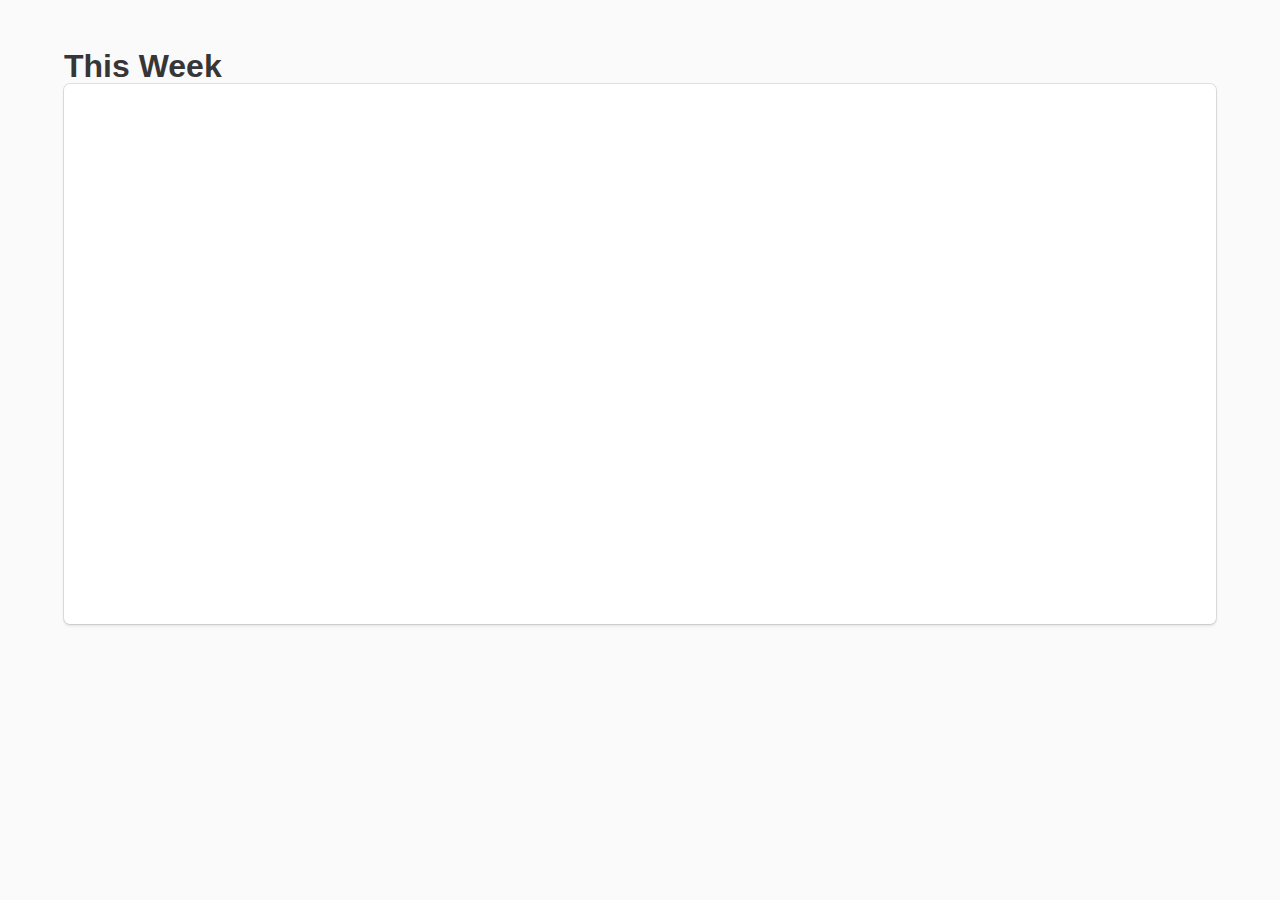
<file: mocks/timeline/timeline.html>
<html>
  <head>
    <script src="https://d3js.org/d3.v5.min.js"></script>
    <!-- <script src="https://unpkg.com/axios/dist/axios.min.js"></script> -->
    <link rel="stylesheet" type="text/css" href="bulma.css" />
    <style type="text/css">
      body {
        background-color: #fafafa;
      }

      .dot {
        fill: coral;
        stroke: white;
      }
      .now {
        stroke: none;
        fill: black;
      }
      .box-topper {
        margin-bottom: 0;
      }
      path {
        stroke: coral;
      }

      .domain {
        stroke-linecap: round;
        stroke-width: 5; /* Can this be bound somehow? */
      }
      .tick line {
        stroke: none;
      }
    </style>
  </head>
  <body>
    <div class="section">
      <div class="container">
        <div class="columns">
          <div class="column">
            <h1 class="title" style="margin-bottom: 0;">This Week</h1>
            <div class="box">
              <svg width="500" height="500"></svg>
            </div>
          </div>
          <div class="colmumn"></div>
        </div>
      </div>
    </div>
    <script type="text/javascript">
      //https://bl.ocks.org/gordlea/27370d1eea8464b04538e6d8ced39e89

      //need the should attends to show the faded dots, whcih prob actually won't be faded
      var timeline = d3.select("svg");
      var height = 500;
      var circleX = 100;
      var circleR = 9;
      var circleLineWidth = 2;
      var timelineLineWidth = 5;

      var parseTime = d3.timeParse("%Q");
      var y = d3.scaleTime().range([height - 20, 10]);

      d3.json("https://gleeclub.gatech.edu/cgi-bin/api/week_of_events").then(
        function(data) {
          console.log(data);
          //this needs to go from monday to sunday
          var now = new Date();
          monday = d3.timeMonday();
          var sunday = new Date();
          sunday.setTime(monday.getTime() + 7 * 86400000 - 1);
          y.domain([sunday, monday]);

          data.forEach(function(d, i) {
            d.callTime = parseTime(d.callTime);
            d.yPos = y(d.callTime);
          });

          timeline
            .append("g")
            .attr("transform", "translate(" + (circleX - 1) + ",0)")
            // .call(d3.axisLeft(y).ticks(0).tickSizeOuter(0));
            .call(
              d3
                .axisLeft(y)
                .ticks(7)
                .tickFormat(d3.timeFormat("%a"))
                .tickSizeOuter(0)
            );

          //do something neat when an event is now
          timeline
            .selectAll("circle")
            .data(data)
            .enter()
            .append("circle")
            .attr("class", "dot")
            .attr("cy", function(d, i) {
              if (i == 0) return d.yPos;
              if (i >= 1 && y(d.callTime) - y(data[i - 1].callTime) > 20) {
                return y(d.callTime);
              } else return circleR * -1;
            })
            .attr("cx", circleX)
            .attr("r", circleR)
            .attr("stroke-width", circleLineWidth);
          timeline
            .append("circle")
            .attr("class", "dot now")
            .attr("cy", function(d) {
              return y(now);
            })
            .attr("cx", circleX - 0.5)
            .attr("r", timelineLineWidth / 2);

          timeline
            .selectAll("p")
            .data(data)
            .enter()
            .append("a")
            .attr("href", function(d) {
              return "#/events/" + d.id;
            })
            .append("text")
            .text(function(d) {
              return d.name;
            })
            .attr("y", function(d, i) {
              if (i == 0) return d.yPos + circleR / 2.0;
              if (i > 0 && d.yPos - data[i - 1].yPos > 20) {
                return d.yPos + circleR / 2.0;
              } else {
                d.yPos = data[i - 1].yPos + 16;
                return d.yPos + circleR / 2.0; //what's the font size? add half the font size? 16px
              }
            })
            .attr("x", circleX + 15);
        }
      );
    </script>
  </body>
</html>
</file>
